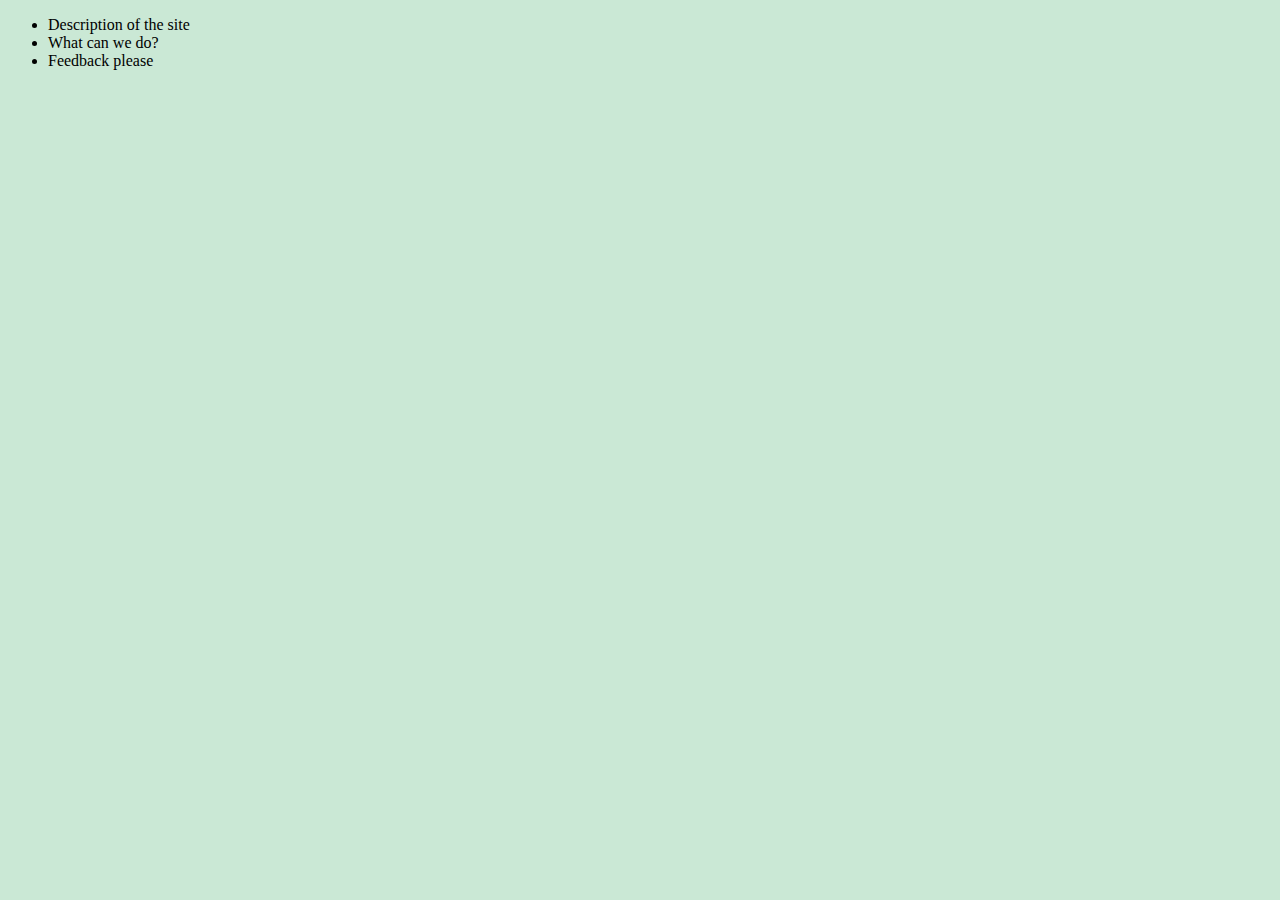
<file: About.html>
<!DOCTYPE html>
<html lang="en" dir="ltr">
  <head>
    <meta charset="utf-8">
    <title>About the Website</title>
    <link rel="stylesheet" href="css/style.css">
  </head>
  <body>
    <ul>
      <li>Description of the site</li>
      <li>What can we do?</li>
      <li>Feedback please</li>
    </ul>
  </body>
</html>
</file>
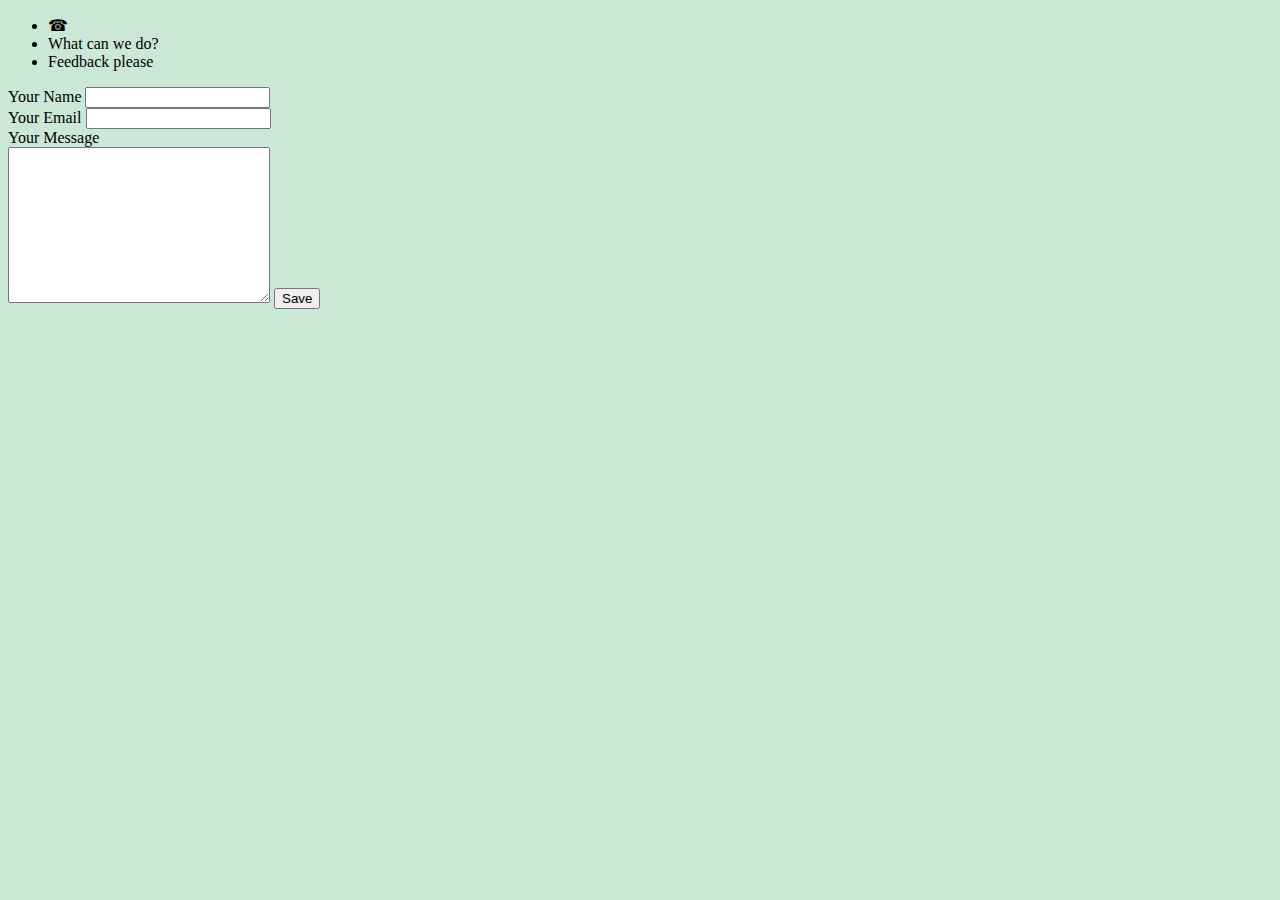
<file: Contact.html>
<!DOCTYPE html>
<html lang="en" dir="ltr">

<head>
  <meta charset="utf-8">
  <title>About the Website</title>
  <link rel="stylesheet" href="css/style.css">
</head>

<body>
  <ul>
    <li>☎</li>
    <li>What can we do?</li>
    <li>Feedback please</li>
  </ul>
  <form action="mailto:pranay.donkena@hotmail.com" method="post" enctype="text/plain">
    <label>Your Name</label>
    <input type="text" name="fullName" value=""> <br/>
    <!-- Email Address-->
    <label>Your Email</label>
    <input type="email" name="emailAddress" value=""> <br/>
    <!-- Message / Text Area -->
    <label>Your Message</label><br/>
    <textarea name="message" rows="10" cols="30"></textarea>
    <input type="submit" name="saveButton" value="Save">
  </form>
</body>

</html>
</file>
<file: css/style.css>
body {
  background-color: #cae8d5;
}

hr {
  background-color: none;
  border-style: dotted none none none;
  width: 3%;
  border-width: 5px;
  border-color: #a4c5c6;
}

h2 {
  color: #66BFBF;
}

h1 {
  color: #66BFBF;
}
</file>
